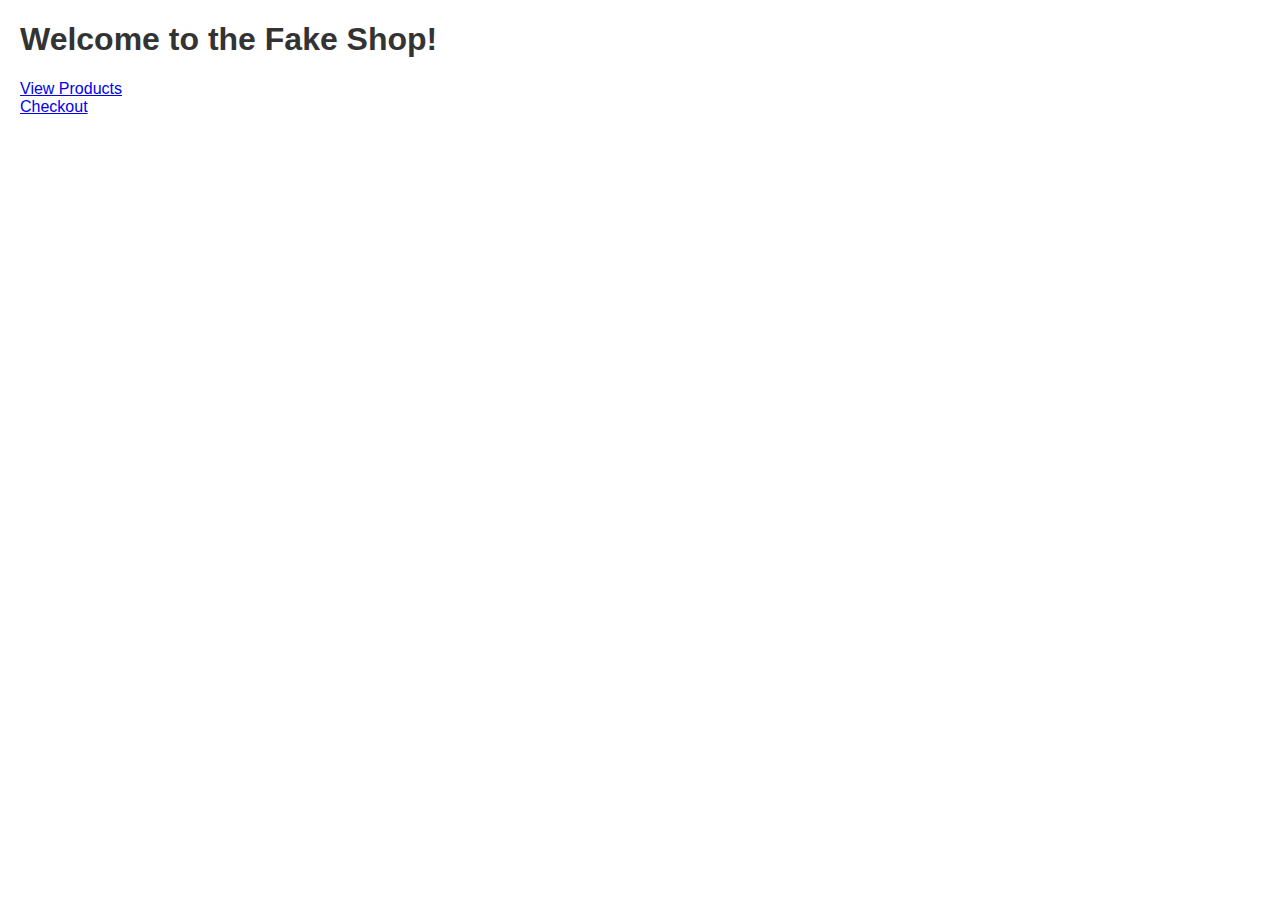
<file: index.html>
<!DOCTYPE html>
<html>
<head>
    <title>Fake Shop - Home</title>
    <link rel="stylesheet" href="style.css">
</head>
<body>
    <h1>Welcome to the Fake Shop!</h1>
    <a href="products.html">View Products</a><br>
    <a href="checkout.html">Checkout</a>
</body>
</html>
</file>
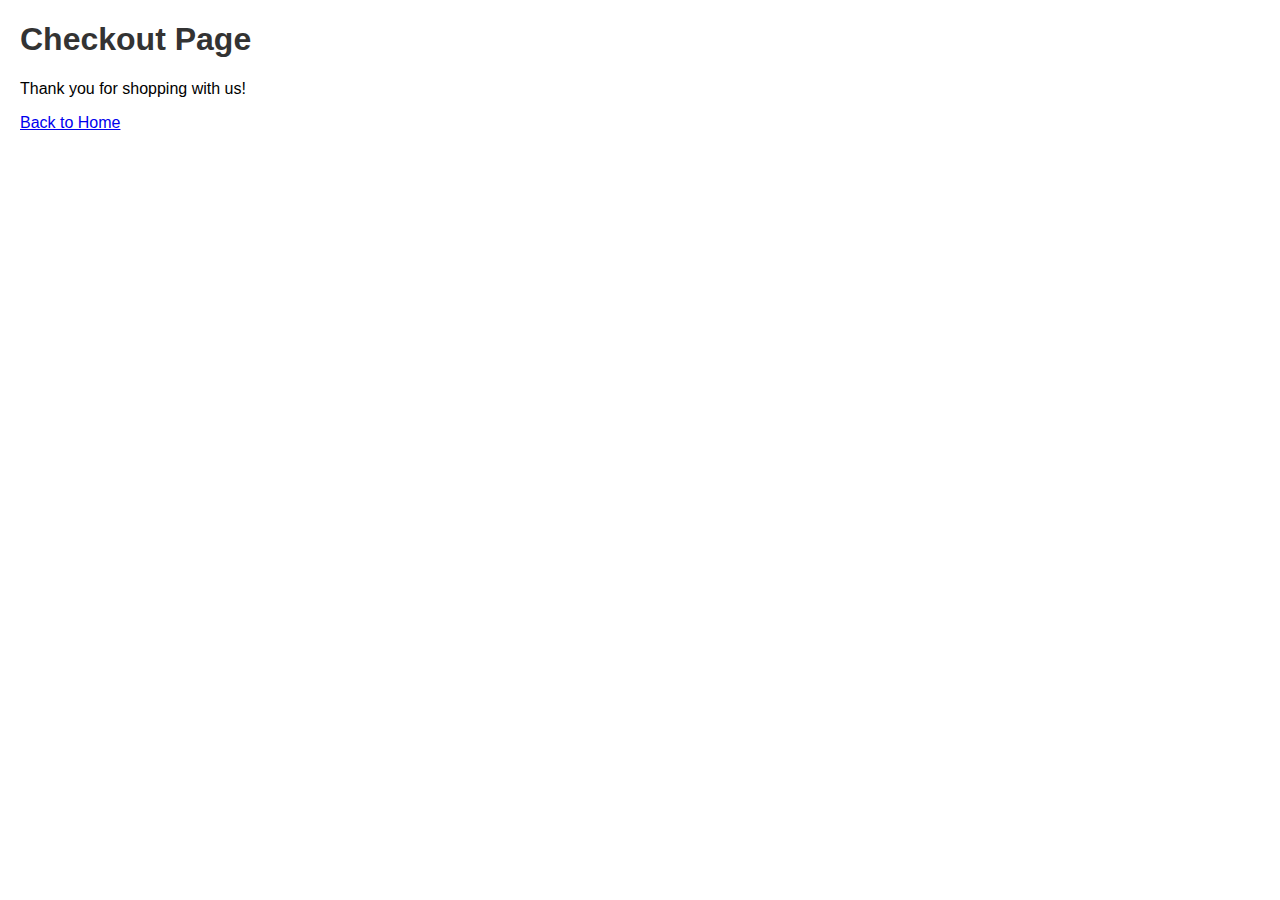
<file: checkout.html>
<!DOCTYPE html>
<html>
<head>
    <title>Fake Shop - Checkout</title>
    <link rel="stylesheet" href="style.css">
</head>
<body>
    <h1>Checkout Page</h1>
    <p>Thank you for shopping with us!</p>
    <a href="index.html">Back to Home</a>
</body>
</html>
</file>
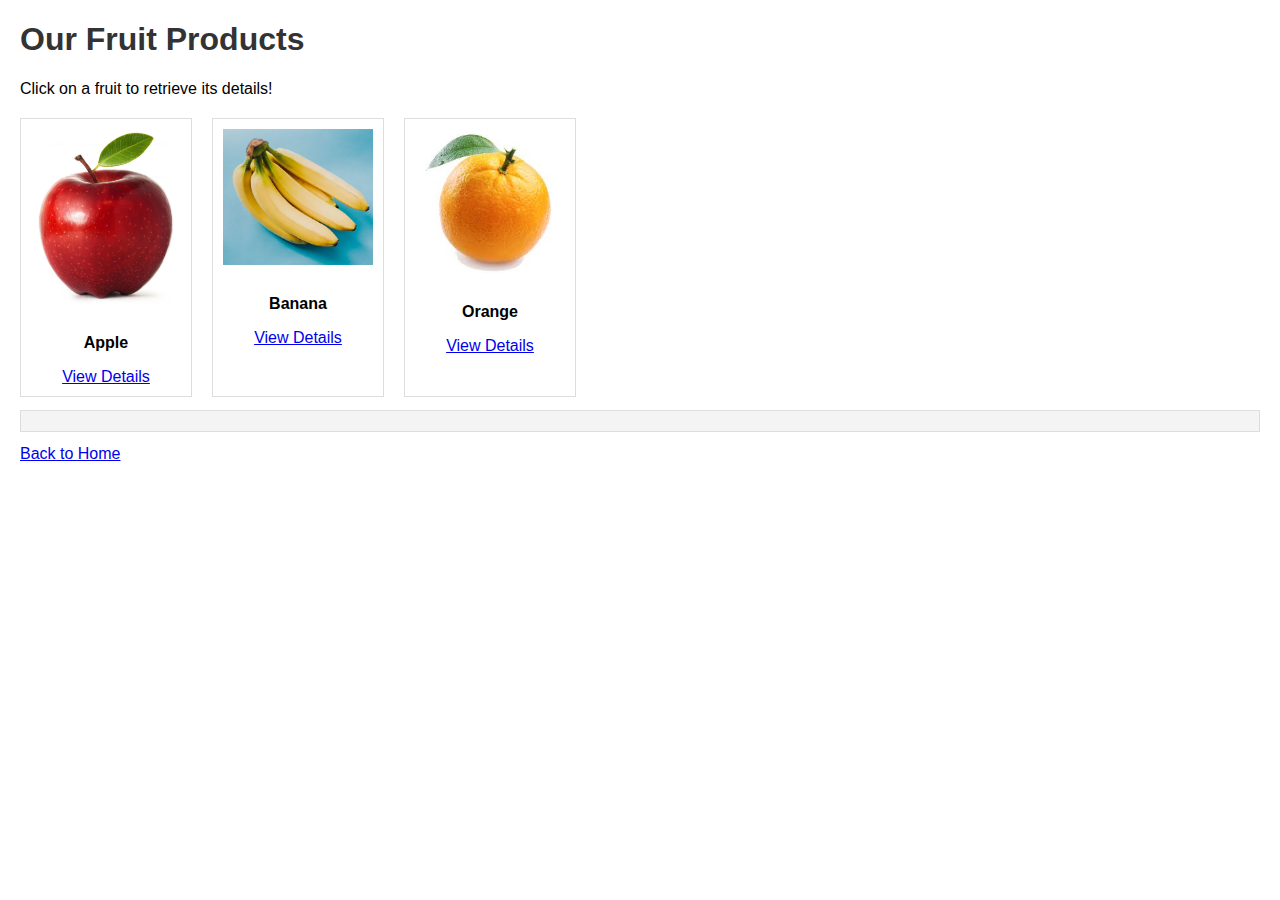
<file: products.html>
<!DOCTYPE html>
<html>
<head>
    <title>Fake Shop - Products</title>
    <link rel="stylesheet" href="style.css">
</head>
<body>
    <h1>Our Fruit Products</h1>
    <p>Click on a fruit to retrieve its details!</p>
    <div class="product-list">
        <div class="product">
            <img src="Apple.jpg" alt="Apple">
            <p><strong>Apple</strong></p>
            <a href="/files?file=apple.txt">View Details</a>
        </div>
        <div class="product">
            <img src="Banana.jpg" alt="Banana">
            <p><strong>Banana</strong></p>
            <a href="/files?file=banana.txt">View Details</a>
        </div>
        <div class="product">
            <img src="orange.jpg" alt="Orange">
            <p><strong>Orange</strong></p>
            <a href="/files?file=orange.txt">View Details</a>
        </div>
    </div>
    <pre id="output"></pre>
    <a href="index.html">Back to Home</a>
    <script src="script.js"></script>
</body>
</html>
</file>
<file: style.css>
body {
    font-family: Arial, sans-serif;
    margin: 20px;
}
h1 {
    color: #333;
}
input {
    margin: 10px 0;
}
pre {
    background-color: #f4f4f4;
    padding: 10px;
    border: 1px solid #ddd;
}
.product-list {
    display: flex;
    gap: 20px;
    margin-top: 20px;
}
.product {
    border: 1px solid #ddd;
    padding: 10px;
    text-align: center;
    width: 150px;
}
.product img {
    width: 100%;
    height: auto;
    margin-bottom: 10px;
}
</file>
